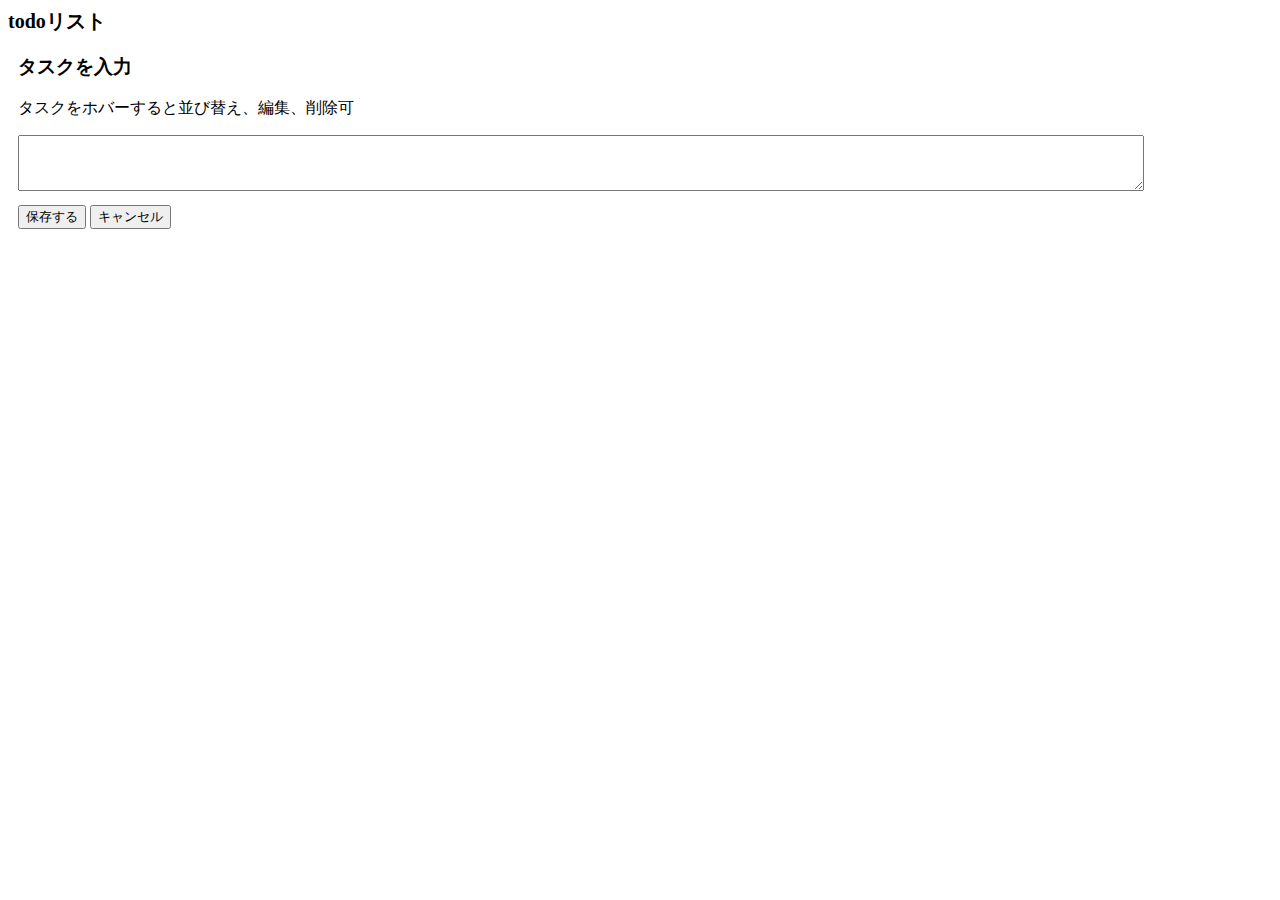
<file: index.html>
<!DOCTYPE html>
<html>
<head>
    <meta http-equiv="Content-Type" content="text/html; charset=utf-8">
    <link rel="stylesheet" href="https://sakamotosora0116.github.io/jquery-todo/css/common.css">
    <link rel="stylesheet" href="https://sakamotosora0116.github.io/jquery-todo/css/edit.css">
    <link rel="stylesheet" href="https://sakamotosora0116.github.io/jquery-todo/css/bootstrap.min.css">
	<script src="http://code.jquery.com/jquery-3.3.1.min.js"></script>
	<title>todo list</title>
</head>
<body>
<div class="wrapper">
    <h1 style="font-size:20px;display:inline;margin-top:30px;">todoリスト</h1>
	<div class="item-box">
		<div style="margin: 10px;">
			<h3>タスクを入力</h3>
			<p>タスクをホバーすると並び替え、編集、削除可</p>
			<div class="edit-box">
				<form>
					<textarea class="form-control" style="width: 90%; height: 50px; margin-bottom:10px;"></textarea>
					<div>
						<input class="btn btn-primary item_submit" type="button" value="保存する">
						<input class="btn btn-default" type="reset" value="キャンセル">
					</div>
				</form>
			</div>
			<div id="sortable">
			</div>
		</div>
    </div>
</div>

    <script src="https://sakamotosora0116.github.io/jquery-todo/js/edit.js"></script>
</body>
</html>
</file>
